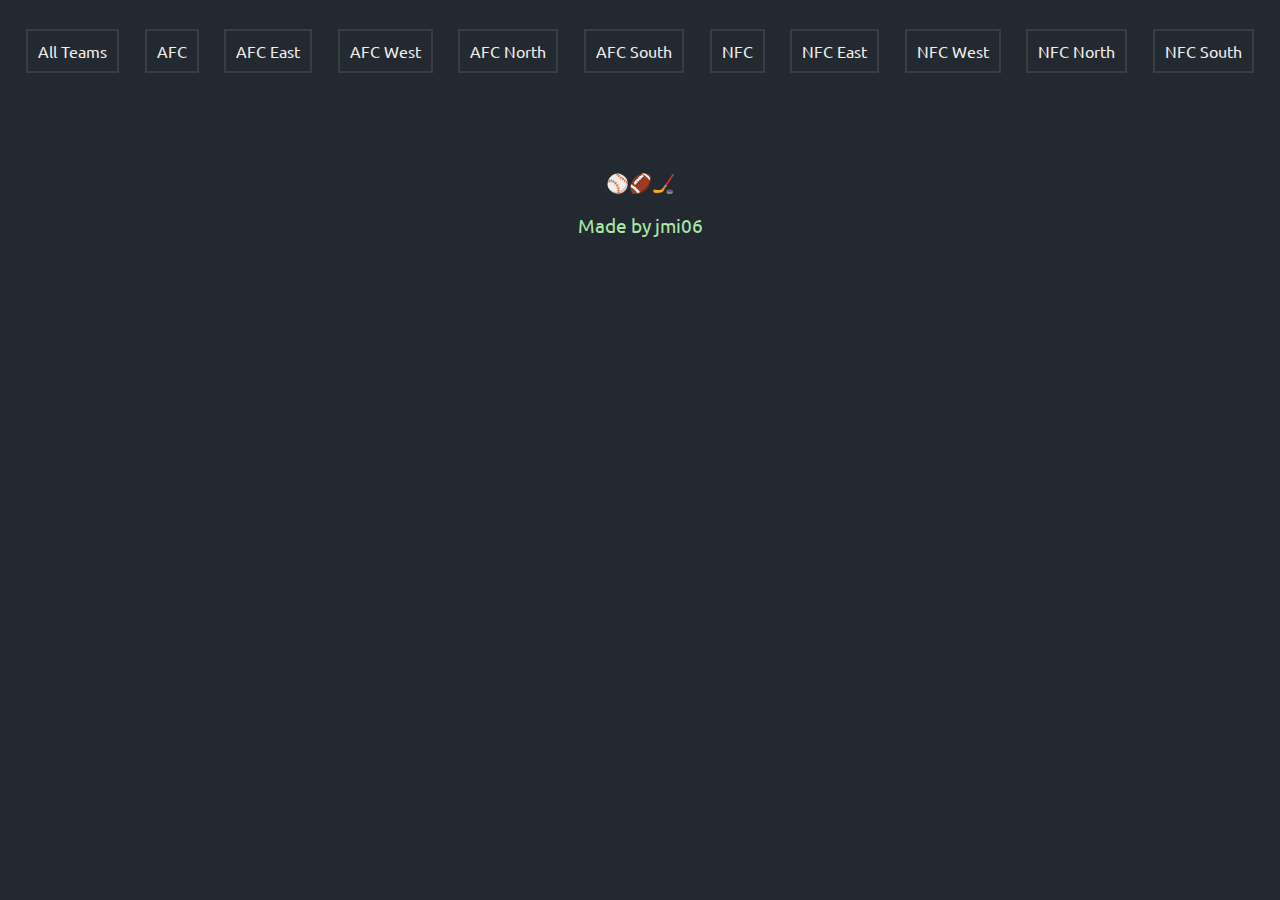
<file: index.html>
<!DOCTYPE html>
<html lang="en">
<head>
    <meta charset="UTF-8">
    <meta name="viewport" content="width=device-width, initial-scale=1.0">
    <link rel="stylesheet" href="assets/styles.css">
    <title>EloZone 🏈</title>
    <script
			  src="https://code.jquery.com/jquery-3.7.1.min.js"
			  integrity="sha256-/JqT3SQfawRcv/BIHPThkBvs0OEvtFFmqPF/lYI/Cxo="
			  crossorigin="anonymous">
    </script>
</head>
<body>
    <div id="nav-placeholder"></div>



    <div id="options">
        <ul>
            <li><a class="division-option" onclick="getDivision('all'); return false" >All Teams</a></li>
            <li><a class="division-option" onclick="getDivision('AFC'); return false">AFC</a></li>
            <li><a class="division-option" onclick="getDivision('AFCEast'); return false">AFC East</a></li>
            <li><a class="division-option" onclick="getDivision('AFCWest'); return false">AFC West</a></li>
            <li><a class="division-option" onclick="getDivision('AFCNorth'); return false">AFC North</a></li>
            <li><a class="division-option" onclick="getDivision('AFCSouth'); return false">AFC South</a></li>

            <li><a class="division-option" onclick="getDivision('NFC'); return false">NFC</a></li>
            <li><a class="division-option" onclick="getDivision('NFC East'); return false">NFC East</a></li>
            <li><a class="division-option" onclick="getDivision('NFC West'); return false">NFC West</a></li>
            <li><a class="division-option" onclick="getDivision('NFC North'); return false">NFC North</a></li>
            <li><a class="division-option" onclick="getDivision('NFC South'); return false">NFC South</a></li>


        </ul>
    </div>


    <div id="rank-table">



        <h2 id="race-title"></h2>
        <table id="data-table">
            <thead>
                <tr id="table-head"></tr>
            </thead>
            <tbody id="table-body"></tbody>
        </table>


    </div>
    <h3 style="text-align: center;"><a href="http://eloball.pages.dev">⚾</a><a href="http://elozone.pages.dev">🏈</a><a href="http://elopuck.pages.dev">🏒</a></h3>
    <h3 style="text-align: center; color:white;"><a id="githubLink" href="https://github.com/jmi06">Made by jmi06</a></h3>





    <script>
        $(function(){
          $("#nav-placeholder").load("components/header.html");
        });
    </script>
    <script src="scripts/script.js"></script>

</body>
</html>
</file>
<file: assets/styles.css>
@import url('https://fonts.googleapis.com/css2?family=Lato:ital,wght@0,100;0,300;0,400;0,700;0,900;1,100;1,300;1,400;1,700;1,900&family=Roboto:ital,wght@0,100..900;1,100..900&family=Ubuntu:ital,wght@0,300;0,400;0,500;0,700;1,300;1,400;1,500;1,700&display=swap');

@media (max-width: 768px) {

    #formulas{
        overflow-x: scroll;
    }
}


h1, h2, h3, h4, div, td, th, tr{
    font-family: "Ubuntu", sans-serif;
}


#sub-container{
    margin-bottom: 5%;
}

#rank-table{
    margin-bottom: 5%;
}


body {
    margin: 0;
    font-family: Arial, sans-serif;
}

html{
    background-color: #232931;

}

h3{
    font-weight: 400
}

h2{
    font-weight: 500;
}


#navbar {

    display: flex;
    justify-content: space-between;
    align-items: center;
    background-color: #393E46;
    padding: 15px 20px;
    margin:auto;
    max-width: 85%;
    margin-top: 1%;
    border-radius: 15px;
    border-width: 5px;

}

.logo {
    color: #a9e7a7;
    font-size: 1.5rem;
    font-weight: bold;
}

.nav-links a {
    color: #F1EFEC;
    text-decoration: none;
    margin-left: 20px;
    font-size: 1rem;
}

.nav-links a:visited {
    color: #F1EFEC;

}

.nav-links a:hover {
    color: #aaa;
}


#githubLink a{
    color:#a9e7a7;
    text-decoration: none;
}


.mathEquations{
    margin: 5%;
}

.mathEquations{
    color: white;
    font-size: 1.4rem;
    
}

#githubLink a:visited{
    color:#a9e7a7;
    text-decoration: none;
}



a:visited{
    color:#a9e7a7;
    text-decoration: none;
}
a{
    color:#a9e7a7;
    text-decoration: none;

}
#series{
    
    margin:auto;
    margin-top: 1%;
    display: flex;
    
    overflow-x: scroll;
    max-width: 90%;
    border-bottom: 2px solid #393E46;
    justify-content: center;

}

#series a{
    color: #F1EFEC;
    font-size: 0.7em;
    cursor: pointer;

    

}


#series h2{
    padding-right: 10%;
    padding-left: 10%
    

}

#year{
    
    margin:auto;
    margin-top: 1%;
    display: flex;

    overflow-x: scroll;
    max-width: 90%;
    border-bottom: 2px solid #393E46;
    padding: 5px;
    
}

#year a{
    color: white;
    font-size: 0.7em;
    cursor: pointer;
    

}


#year h2{
    padding-right: 10%;
    padding-left: 10%;
    margin:0.5%;
    

}


#races {
    margin: auto;
      margin-top: auto;
    margin-top: 1%;
    display: flex;
    max-width: 75%;
    overflow-x: scroll;
    white-space: nowrap;
    padding-bottom: 10px;
    padding-top: 10px;
    max-width: 90%;

  }

#races a{
    color: #F1EFEC;
    font-size: 0.7em;
    cursor: pointer;

    

}


#races h2{
    padding-right: 10%;
    padding-left: 10%;
    
    margin:0.5%;
    

}


#data-table {
    background-color: #232931;
    border: #393E46 2px solid;
    border-radius: 6px;
    margin:auto;
    width: 70%;




}


#data-table th {
    text-align: center;
    padding-top: 12px;
    padding-bottom: 12px;
    text-align: left;
    background-color: #303741;
    color: #F1EFEC;

}

#data-table tr:nth-child(even){background-color: #2C333D;}
#data-table tr:nth-child(odd){background-color: #37404A;}

#data-table th, tr, td, table, tbody{
    border-collapse: collapse;
    padding:5px;
    color:white;
    padding-top: 10px;
  padding-bottom: 10px;
}

#data-table tr:hover{
    background-color: #1C1F24;

}



#data-table thead  th{
    cursor: pointer;


}


.red{
    color: #FF6B6B;
}

.green{
    color: #4ECCA3;
}

#race-title{
    color: #F1EFEC;
    text-align: center;
}

math{
    margin:auto;
}



#options ul li{
    list-style-type: none;
    /* display:inline-block; */
    margin: 1%;
    padding: 10px;
    color: #F1EFEC;

    border: 2px #393E46 solid;

    
}

#options ul {
    display: flex;
    justify-content: center;
    flex-direction: row;
    flex-wrap: wrap;
    padding-left: 0px;
}

.division-option{
    color: #F1EFEC;
    text-decoration: none;
}

.division-option:visited{
    color:#F1EFEC;
}
</file>
